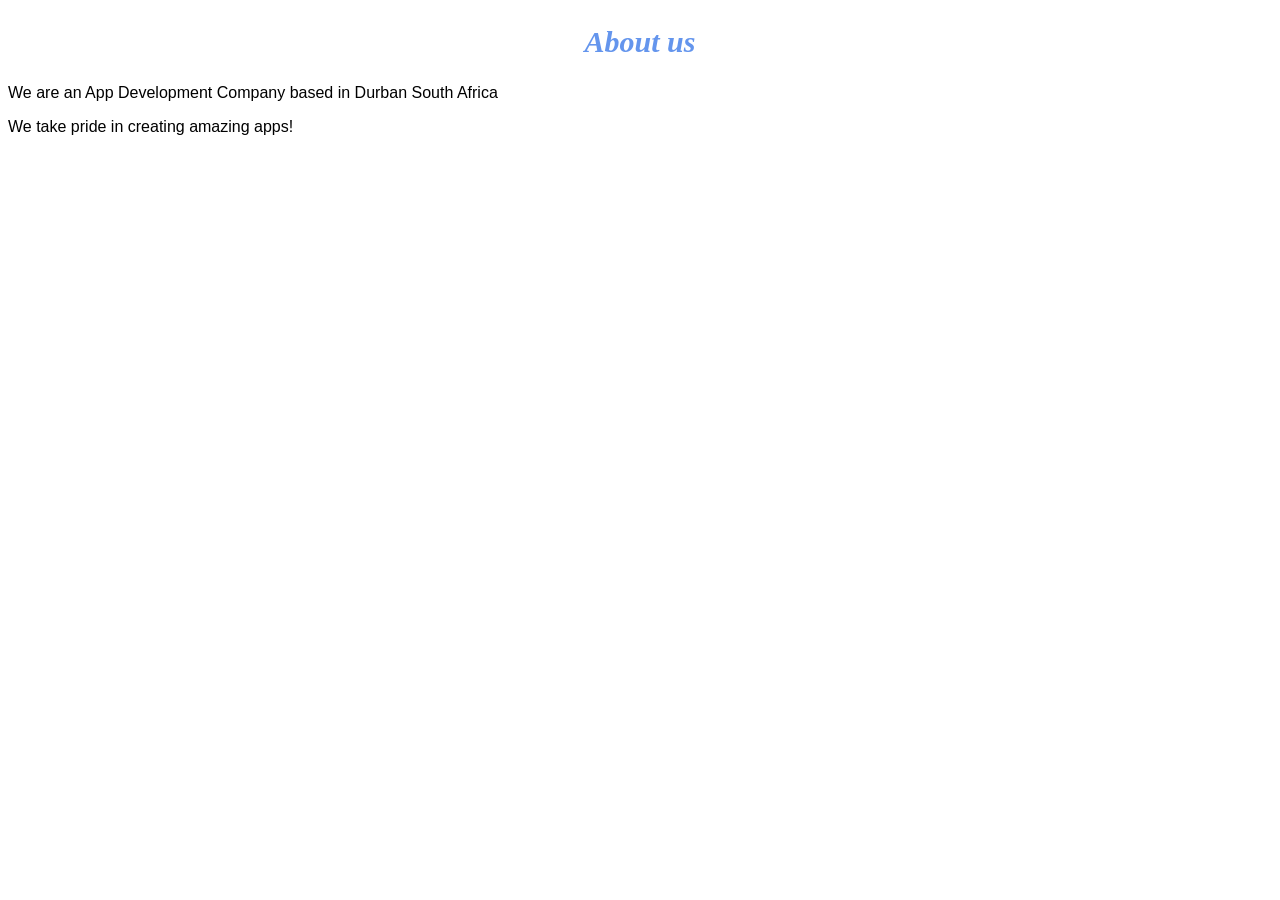
<file: about.html>
<!DOCTYPE html>
<html>
	   <head>
	     <link rel="stylesheet" href="style.css" >
	</head>
	<body>
        <h2>About us</h2>
        <p>We are an App Development Company based in Durban South Africa</p>
        <p>We take pride in creating amazing apps!</p>
        
	  </body>
  </html>
</file>
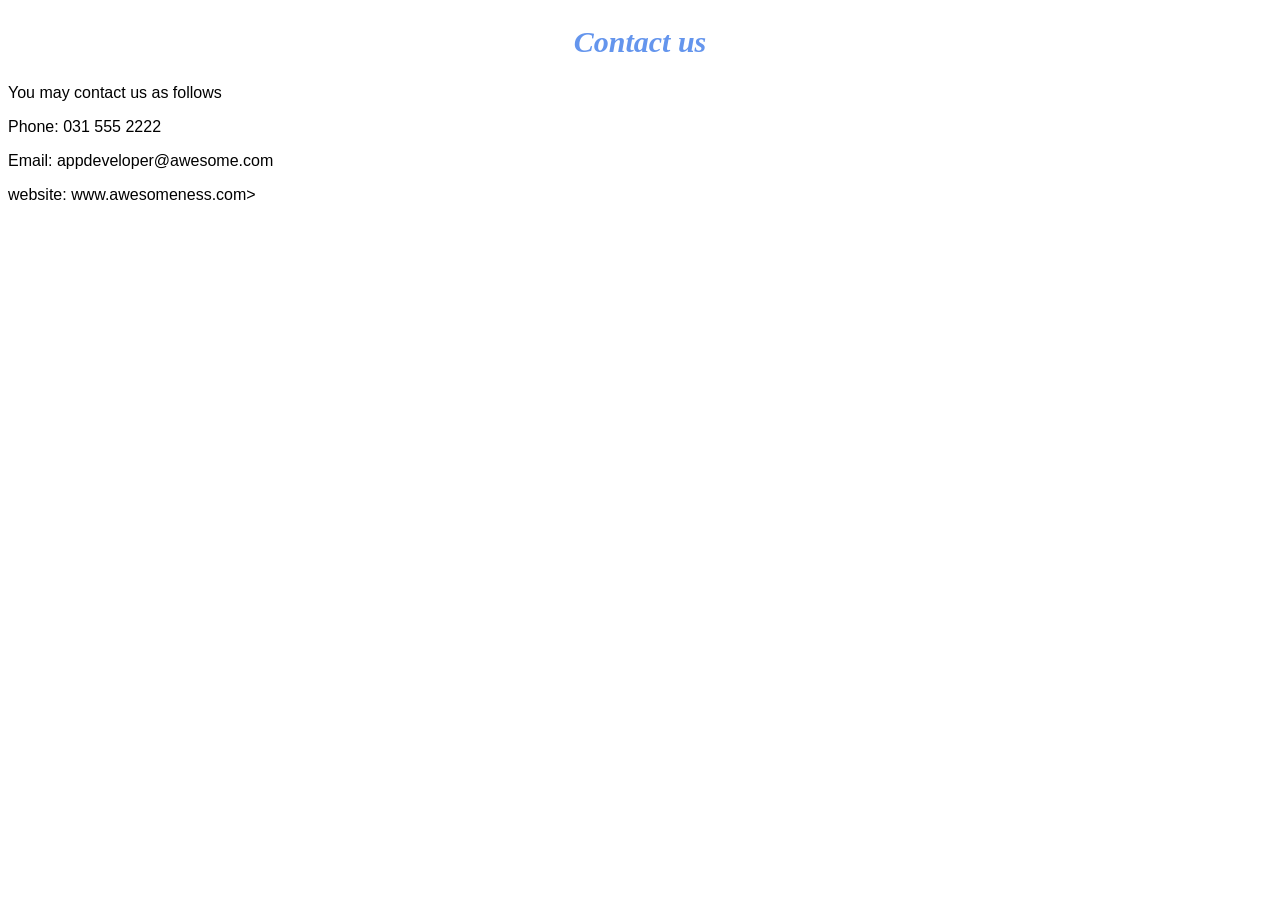
<file: contact.html>
<!DOCTYPE html>
<html>
	   <head>
	     <link rel="stylesheet" href="style.css" >
	</head>
	<body>
        <h2>Contact us</h2>
        <p>You may contact us as follows</p>
        <p>Phone: 031 555 2222</p>
        <p>Email: appdeveloper@awesome.com</p>
        <p>website: www.awesomeness.com></p>
        
	  </body>
  </html>
</file>
<file: style.css>
.gallery img{
    width: 100%;
}

h2{
    font-family: Impact, fantasy;
    text-align: center;
    font-size: 30px;
    color: cornflowerblue;
    font-style: italic;
}

h4{
    font-family: Impact, fantasy;
    font-size: 20px;
    color: cornflowerblue;
    font-style: italic;
}

p{
  font-family:  Helvetica, sans-serif;  
}

#menu{
    width: 100%;
    height: 40px;
    background-color: cornflowerblue;
    padding-top: 12px;
}

#menu a{
    color: #ffffff;
    font-family: helvetica,sans-serif;
    font-size: 18px;
    text-decoration: none;
    font-weight: 800;

    padding-left: 20px;
    padding-right: 20px;
}

#menu a:hover{
    color: #5077bd;
}
</file>
